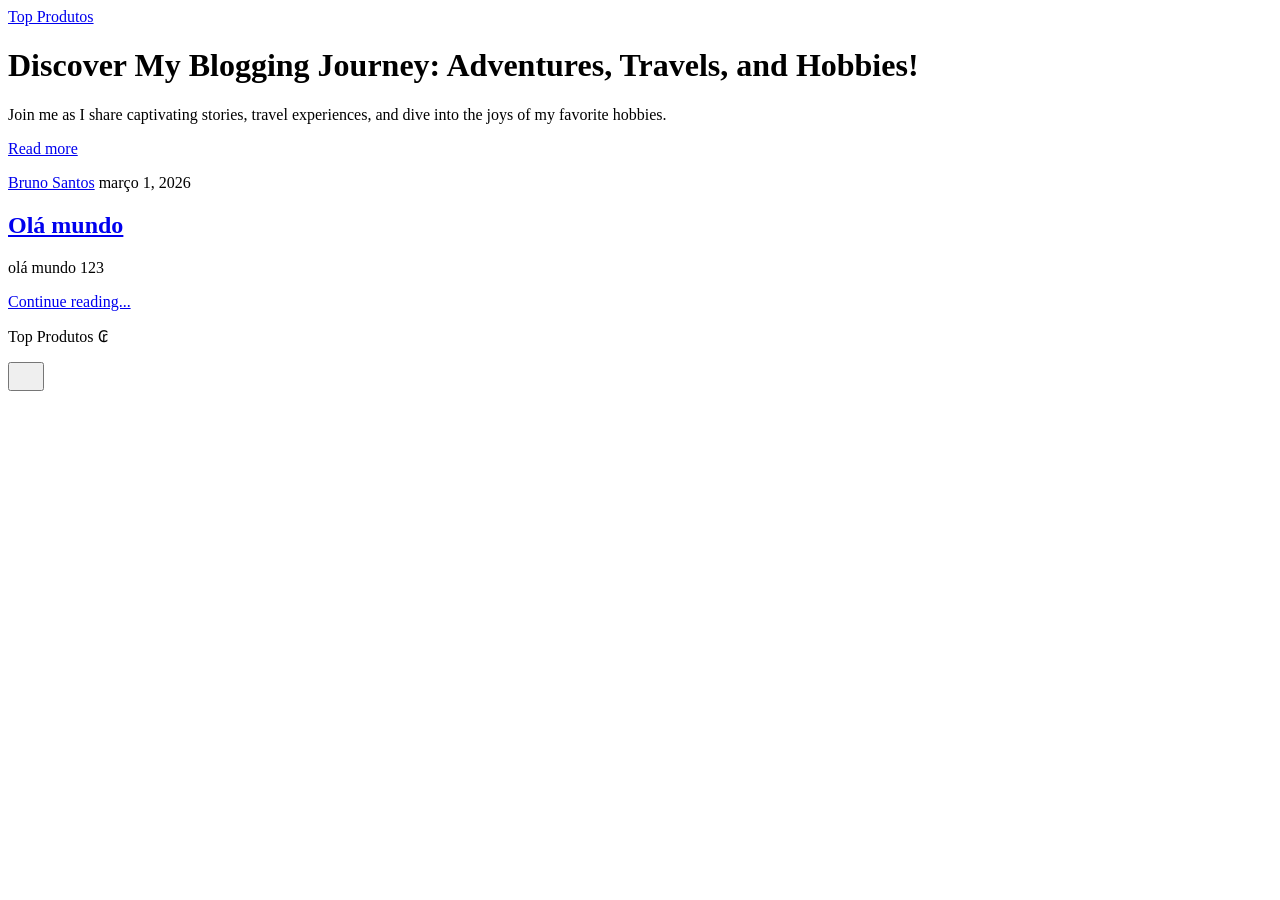
<file: index.html>
<!DOCTYPE html><html lang="pt-br"><head><meta charset="utf-8"><meta http-equiv="X-UA-Compatible" content="IE=edge"><meta name="viewport" content="width=device-width,initial-scale=1"><title>Top Produtos</title><meta name="generator" content="Publii Open-Source CMS for Static Site"><link rel="canonical" href="https://topprodutos.eband.com.br/"><link rel="alternate" type="application/atom+xml" href="https://topprodutos.eband.com.br/feed.xml" title="Top Produtos - RSS"><link rel="alternate" type="application/json" href="https://topprodutos.eband.com.br/feed.json" title="Top Produtos - JSON"><meta property="og:title" content="Top Produtos"><meta property="og:site_name" content="Top Produtos"><meta property="og:description" content=""><meta property="og:url" content="https://topprodutos.eband.com.br/"><meta property="og:type" content="website"><link rel="preload" href="https://topprodutos.eband.com.br/assets/dynamic/fonts/montserrat/montserrat.woff2" as="font" type="font/woff2" crossorigin><link rel="stylesheet" href="https://topprodutos.eband.com.br/assets/css/style.css?v=001463859abb024b64fbb81a0ef6abdf"><script type="application/ld+json">{"@context":"http://schema.org","@type":"Organization","name":"Top Produtos","url":"https://topprodutos.eband.com.br/"}</script><noscript><style>img[loading] {
                    opacity: 1;
                }</style></noscript></head><body class="home-template"><header class="top js-header"><a class="logo" href="https://topprodutos.eband.com.br/">Top Produtos</a></header><main><div class="hero hero--noimage"><header class="hero__content"><div class="wrapper"><h1>Discover My Blogging Journey: Adventures, Travels, and Hobbies!</h1><p>Join me as I share captivating stories, travel experiences, and dive into the joys of my favorite hobbies.</p><p><a href="#" class="btn">Read more</a></p></div></header></div><div class="wrapper feed"><article class="feed__item feed__item--centered"><div class="feed__content"><header><div class="feed__meta"><a href="https://topprodutos.eband.com.br/authors/bruno-santos/" class="feed__author">Bruno Santos</a> <time datetime="2026-03-01T22:27" class="feed__date">março 1, 2026</time></div><h2 class="feed__title"><a href="https://topprodutos.eband.com.br/ola-mundo.html">Olá mundo</a></h2></header><p>olá mundo 123</p><a href="https://topprodutos.eband.com.br/ola-mundo.html" class="readmore feed__readmore">Continue reading...</a></div></article></div></main><footer class="footer"><div class="wrapper"><div class="footer__copyright"><p>Top Produtos ₢</p></div><button id="backToTop" class="footer__bttop" aria-label="Back to top" title="Back to top"><svg width="20" height="20"><use xlink:href="https://topprodutos.eband.com.br/assets/svg/svg-map.svg#toparrow"/></svg></button></div></footer><script defer="defer" src="https://topprodutos.eband.com.br/assets/js/scripts.min.js?v=d0fc1030089a37f93a2d51bf6d07565c"></script><script>window.publiiThemeMenuConfig={mobileMenuMode:'sidebar',animationSpeed:300,submenuWidth: 'auto',doubleClickTime:500,mobileMenuExpandableSubmenus:true,relatedContainerForOverlayMenuSelector:'.top'};</script><script>var images = document.querySelectorAll('img[loading]');
        for (var i = 0; i < images.length; i++) {
            if (images[i].complete) {
                images[i].classList.add('is-loaded');
            } else {
                images[i].addEventListener('load', function () {
                    this.classList.add('is-loaded');
                }, false);
            }
        }</script></body></html>
</file>
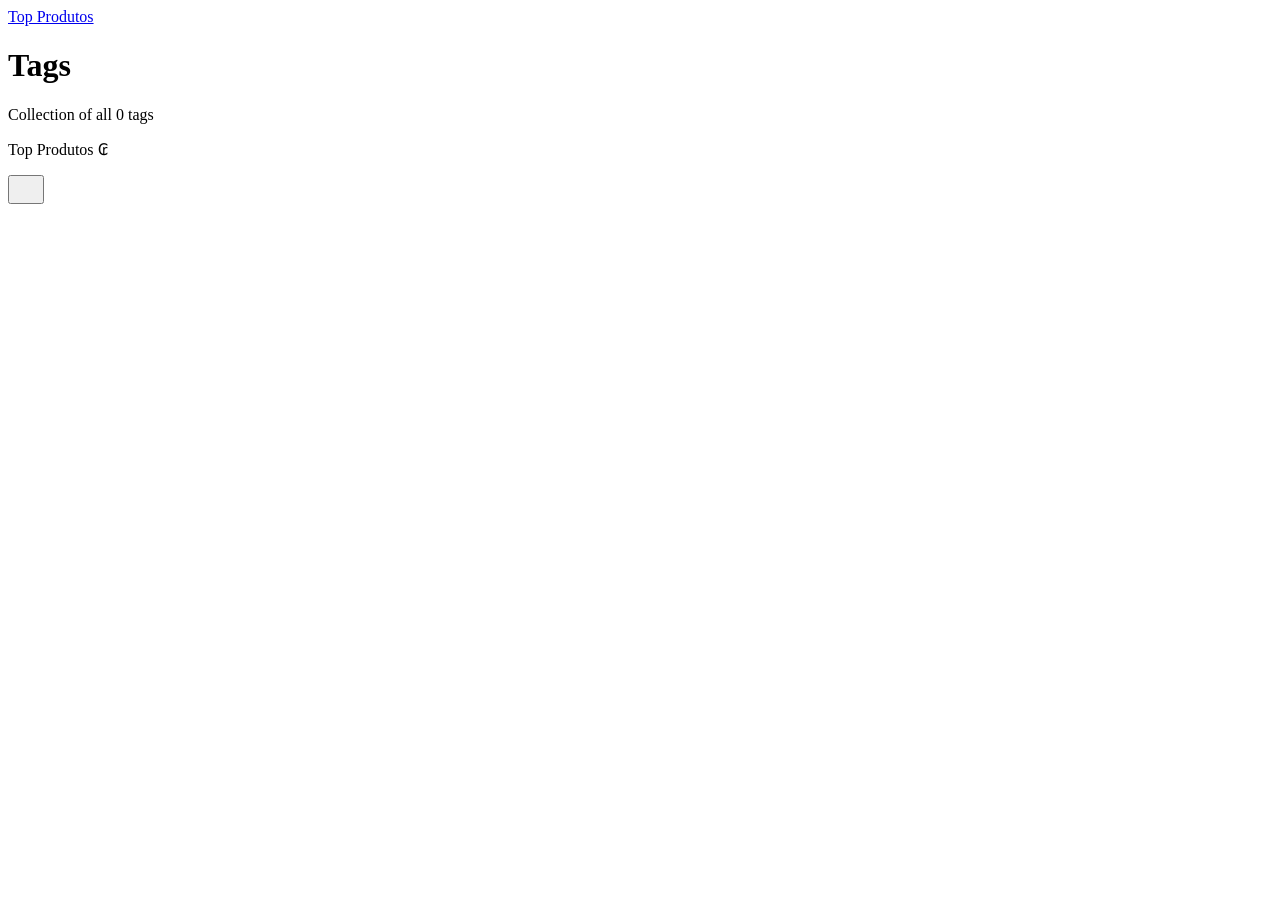
<file: tags/index.html>
<!DOCTYPE html><html lang="pt-br"><head><meta charset="utf-8"><meta http-equiv="X-UA-Compatible" content="IE=edge"><meta name="viewport" content="width=device-width,initial-scale=1"><title>All tags - Top Produtos</title><meta name="robots" content="noindex, follow"><meta name="generator" content="Publii Open-Source CMS for Static Site"><link rel="alternate" type="application/atom+xml" href="https://topprodutos.eband.com.br/feed.xml" title="Top Produtos - RSS"><link rel="alternate" type="application/json" href="https://topprodutos.eband.com.br/feed.json" title="Top Produtos - JSON"><meta property="og:title" content="Top Produtos"><meta property="og:site_name" content="Top Produtos"><meta property="og:description" content=""><meta property="og:url" content="https://topprodutos.eband.com.br/tags/"><meta property="og:type" content="website"><link rel="preload" href="https://topprodutos.eband.com.br/assets/dynamic/fonts/montserrat/montserrat.woff2" as="font" type="font/woff2" crossorigin><link rel="stylesheet" href="https://topprodutos.eband.com.br/assets/css/style.css?v=001463859abb024b64fbb81a0ef6abdf"><script type="application/ld+json">{"@context":"http://schema.org","@type":"Organization","name":"Top Produtos","url":"https://topprodutos.eband.com.br/"}</script><noscript><style>img[loading] {
                    opacity: 1;
                }</style></noscript></head><body class="tags-template"><header class="top js-header"><a class="logo" href="https://topprodutos.eband.com.br/">Top Produtos</a></header><main class="page page--tags"><div class="hero hero--noimage"><header class="hero__content"><div class="wrapper"><h1>Tags</h1><p class="page__desc">Collection of all 0 tags</p></div></header></div><div class="wrapper"><ul class="feed feed--grid"></ul></div></main><footer class="footer"><div class="wrapper"><div class="footer__copyright"><p>Top Produtos ₢</p></div><button id="backToTop" class="footer__bttop" aria-label="Back to top" title="Back to top"><svg width="20" height="20"><use xlink:href="https://topprodutos.eband.com.br/assets/svg/svg-map.svg#toparrow"/></svg></button></div></footer><script defer="defer" src="https://topprodutos.eband.com.br/assets/js/scripts.min.js?v=d0fc1030089a37f93a2d51bf6d07565c"></script><script>window.publiiThemeMenuConfig={mobileMenuMode:'sidebar',animationSpeed:300,submenuWidth: 'auto',doubleClickTime:500,mobileMenuExpandableSubmenus:true,relatedContainerForOverlayMenuSelector:'.top'};</script><script>var images = document.querySelectorAll('img[loading]');
        for (var i = 0; i < images.length; i++) {
            if (images[i].complete) {
                images[i].classList.add('is-loaded');
            } else {
                images[i].addEventListener('load', function () {
                    this.classList.add('is-loaded');
                }, false);
            }
        }</script></body></html>
</file>
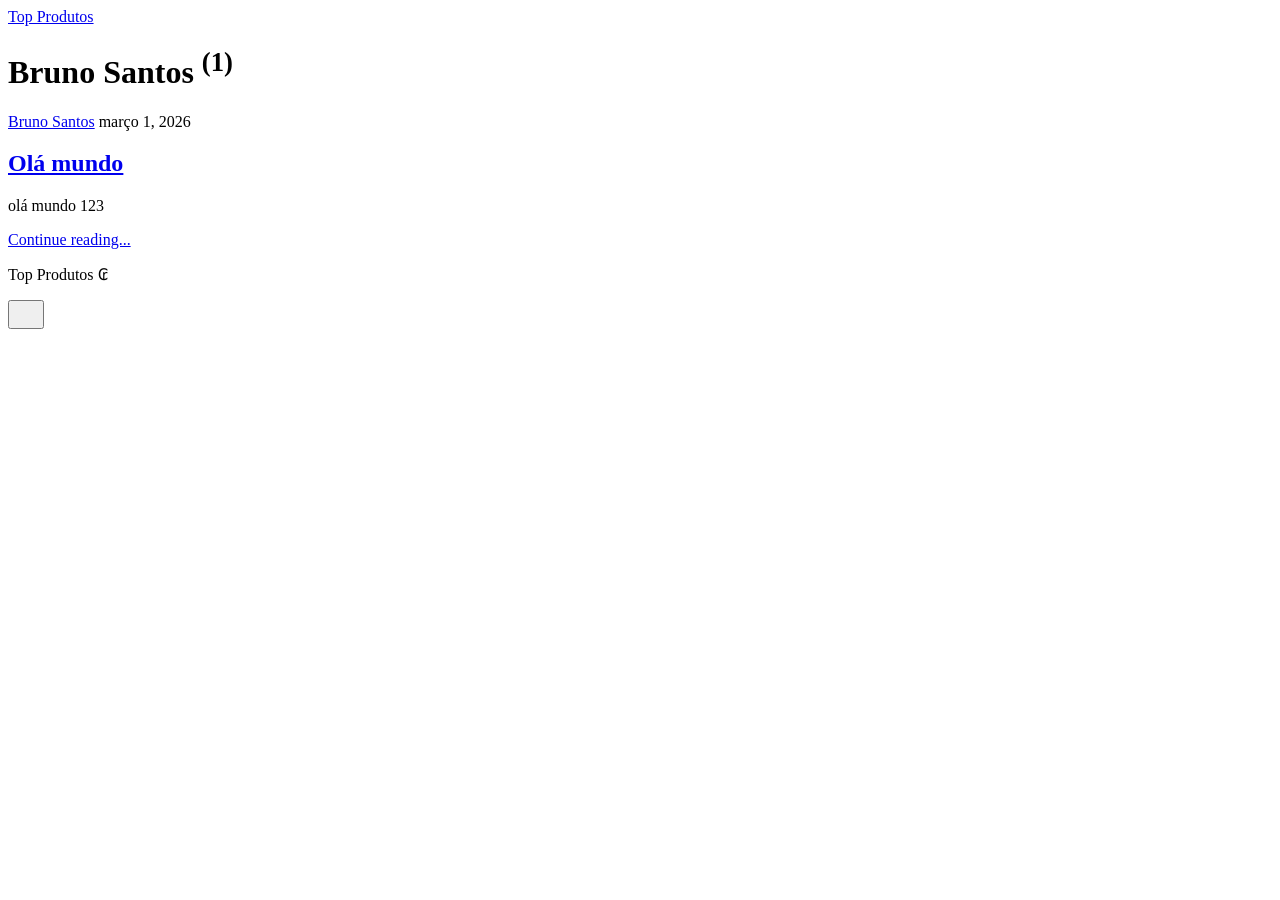
<file: authors/bruno-santos/index.html>
<!DOCTYPE html><html lang="pt-br"><head><meta charset="utf-8"><meta http-equiv="X-UA-Compatible" content="IE=edge"><meta name="viewport" content="width=device-width,initial-scale=1"><title>Author: Bruno Santos - Top Produtos</title><meta name="robots" content="noindex, follow"><meta name="generator" content="Publii Open-Source CMS for Static Site"><link rel="alternate" type="application/atom+xml" href="https://topprodutos.eband.com.br/feed.xml" title="Top Produtos - RSS"><link rel="alternate" type="application/json" href="https://topprodutos.eband.com.br/feed.json" title="Top Produtos - JSON"><meta property="og:title" content="Bruno Santos"><meta property="og:site_name" content="Top Produtos"><meta property="og:description" content=""><meta property="og:url" content="https://topprodutos.eband.com.br/authors/bruno-santos/"><meta property="og:type" content="website"><link rel="preload" href="https://topprodutos.eband.com.br/assets/dynamic/fonts/montserrat/montserrat.woff2" as="font" type="font/woff2" crossorigin><link rel="stylesheet" href="https://topprodutos.eband.com.br/assets/css/style.css?v=001463859abb024b64fbb81a0ef6abdf"><script type="application/ld+json">{"@context":"http://schema.org","@type":"Organization","name":"Top Produtos","url":"https://topprodutos.eband.com.br/"}</script><noscript><style>img[loading] {
                    opacity: 1;
                }</style></noscript></head><body class="author-template"><header class="top js-header"><a class="logo" href="https://topprodutos.eband.com.br/">Top Produtos</a></header><main class="page page--author"><div class="hero hero--noimage"><header class="hero__content"><div class="wrapper page--author__wrapper"><div><h1>Bruno Santos <sup>(1)</sup></h1></div></div></header></div><div class="wrapper feed"><article class="feed__item feed__item--centered"><div class="feed__content"><header><div class="feed__meta"><a href="https://topprodutos.eband.com.br/authors/bruno-santos/" class="feed__author">Bruno Santos</a> <time datetime="2026-03-01T22:27" class="feed__date">março 1, 2026</time></div><h2 class="feed__title"><a href="https://topprodutos.eband.com.br/ola-mundo.html">Olá mundo</a></h2></header><p>olá mundo 123</p><a href="https://topprodutos.eband.com.br/ola-mundo.html" class="readmore feed__readmore">Continue reading...</a></div></article></div></main><footer class="footer"><div class="wrapper"><div class="footer__copyright"><p>Top Produtos ₢</p></div><button id="backToTop" class="footer__bttop" aria-label="Back to top" title="Back to top"><svg width="20" height="20"><use xlink:href="https://topprodutos.eband.com.br/assets/svg/svg-map.svg#toparrow"/></svg></button></div></footer><script defer="defer" src="https://topprodutos.eband.com.br/assets/js/scripts.min.js?v=d0fc1030089a37f93a2d51bf6d07565c"></script><script>window.publiiThemeMenuConfig={mobileMenuMode:'sidebar',animationSpeed:300,submenuWidth: 'auto',doubleClickTime:500,mobileMenuExpandableSubmenus:true,relatedContainerForOverlayMenuSelector:'.top'};</script><script>var images = document.querySelectorAll('img[loading]');
        for (var i = 0; i < images.length; i++) {
            if (images[i].complete) {
                images[i].classList.add('is-loaded');
            } else {
                images[i].addEventListener('load', function () {
                    this.classList.add('is-loaded');
                }, false);
            }
        }</script></body></html>
</file>
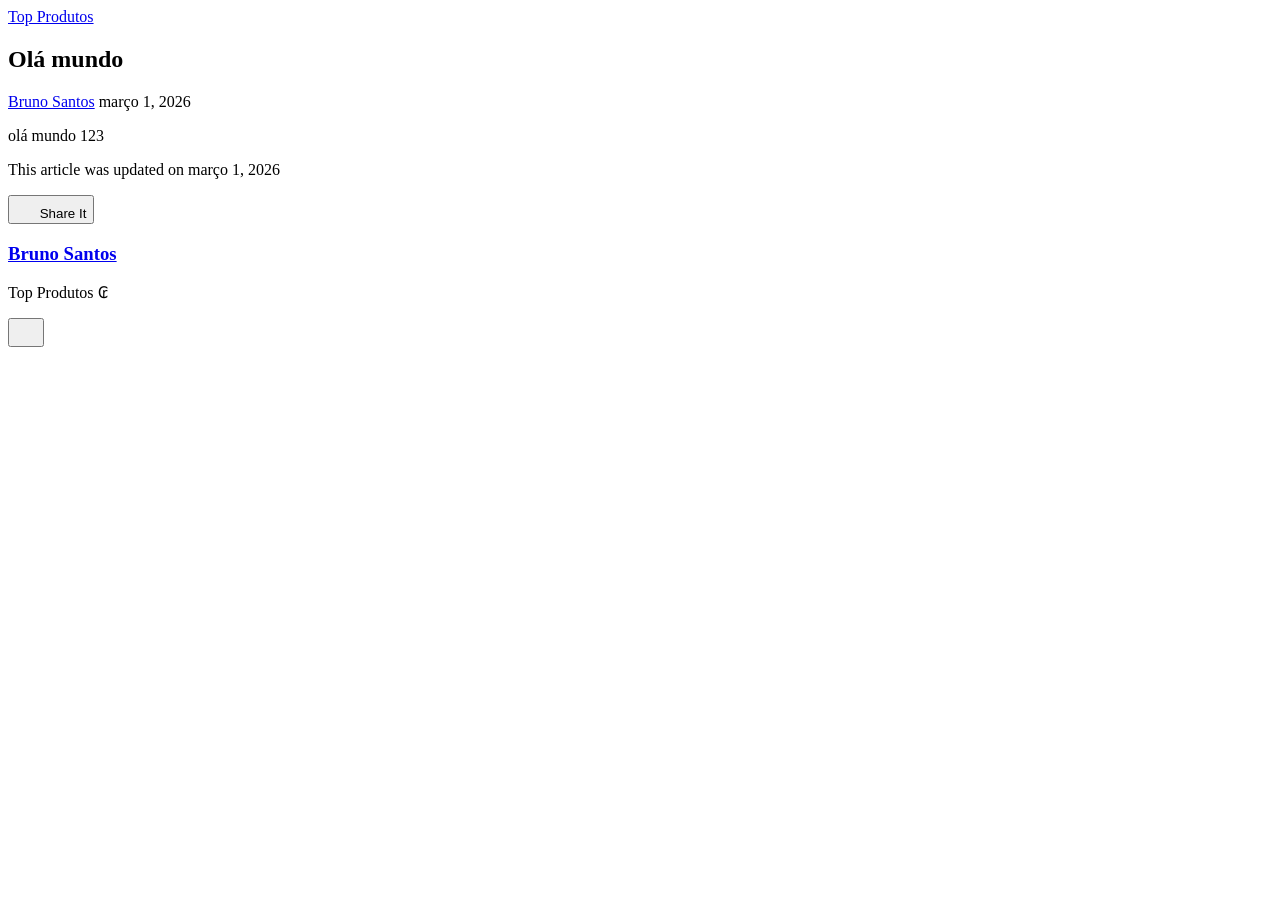
<file: ola-mundo.html>
<!DOCTYPE html><html lang="pt-br"><head><meta charset="utf-8"><meta http-equiv="X-UA-Compatible" content="IE=edge"><meta name="viewport" content="width=device-width,initial-scale=1"><title>Olá mundo - Top Produtos</title><meta name="description" content="olá mundo 123"><meta name="generator" content="Publii Open-Source CMS for Static Site"><link rel="canonical" href="https://topprodutos.eband.com.br/ola-mundo.html"><link rel="alternate" type="application/atom+xml" href="https://topprodutos.eband.com.br/feed.xml" title="Top Produtos - RSS"><link rel="alternate" type="application/json" href="https://topprodutos.eband.com.br/feed.json" title="Top Produtos - JSON"><meta property="og:title" content="Olá mundo"><meta property="og:site_name" content="Top Produtos"><meta property="og:description" content="olá mundo 123"><meta property="og:url" content="https://topprodutos.eband.com.br/ola-mundo.html"><meta property="og:type" content="article"><link rel="preload" href="https://topprodutos.eband.com.br/assets/dynamic/fonts/montserrat/montserrat.woff2" as="font" type="font/woff2" crossorigin><link rel="stylesheet" href="https://topprodutos.eband.com.br/assets/css/style.css?v=001463859abb024b64fbb81a0ef6abdf"><script type="application/ld+json">{"@context":"http://schema.org","@type":"Article","mainEntityOfPage":{"@type":"WebPage","@id":"https://topprodutos.eband.com.br/ola-mundo.html"},"headline":"Olá mundo","datePublished":"2026-03-01T22:27-03:00","dateModified":"2026-03-01T22:27-03:00","description":"olá mundo 123","author":{"@type":"Person","name":"Bruno Santos","url":"https://topprodutos.eband.com.br/authors/bruno-santos/"},"publisher":{"@type":"Organization","name":"Bruno Santos"}}</script><noscript><style>img[loading] {
                    opacity: 1;
                }</style></noscript></head><body class="post-template"><header class="top js-header"><a class="logo" href="https://topprodutos.eband.com.br/">Top Produtos</a></header><main class="post"><article class="content"><div class="hero hero--noimage"><header class="hero__content"><div class="wrapper"><h1>Olá mundo</h1><div class="feed__meta content__meta"><a href="https://topprodutos.eband.com.br/authors/bruno-santos/" class="feed__author">Bruno Santos</a> <time datetime="2026-03-01T22:27" class="feed__date">março 1, 2026</time></div></div></header></div><div class="entry-wrapper content__entry"><p>olá mundo 123</p></div><footer class="content__footer"><div class="entry-wrapper"><p class="content__updated">This article was updated on março 1, 2026</p><div class="content__actions"><div class="content__share"><button class="btn--icon content__share-button js-content__share-button"><svg width="20" height="20" aria-hidden="true"><use xlink:href="https://topprodutos.eband.com.br/assets/svg/svg-map.svg#share"></use></svg> <span>Share It</span></button><div class="content__share-popup js-content__share-popup"></div></div></div><div class="content__bio bio"><div><h3 class="h4 bio__name"><a href="https://topprodutos.eband.com.br/authors/bruno-santos/" rel="author">Bruno Santos</a></h3></div></div></div></footer></article></main><footer class="footer footer--glued"><div class="wrapper"><div class="footer__copyright"><p>Top Produtos ₢</p></div><button id="backToTop" class="footer__bttop" aria-label="Back to top" title="Back to top"><svg width="20" height="20"><use xlink:href="https://topprodutos.eband.com.br/assets/svg/svg-map.svg#toparrow"/></svg></button></div></footer><script defer="defer" src="https://topprodutos.eband.com.br/assets/js/scripts.min.js?v=d0fc1030089a37f93a2d51bf6d07565c"></script><script>window.publiiThemeMenuConfig={mobileMenuMode:'sidebar',animationSpeed:300,submenuWidth: 'auto',doubleClickTime:500,mobileMenuExpandableSubmenus:true,relatedContainerForOverlayMenuSelector:'.top'};</script><script>var images = document.querySelectorAll('img[loading]');
        for (var i = 0; i < images.length; i++) {
            if (images[i].complete) {
                images[i].classList.add('is-loaded');
            } else {
                images[i].addEventListener('load', function () {
                    this.classList.add('is-loaded');
                }, false);
            }
        }</script></body></html>
</file>
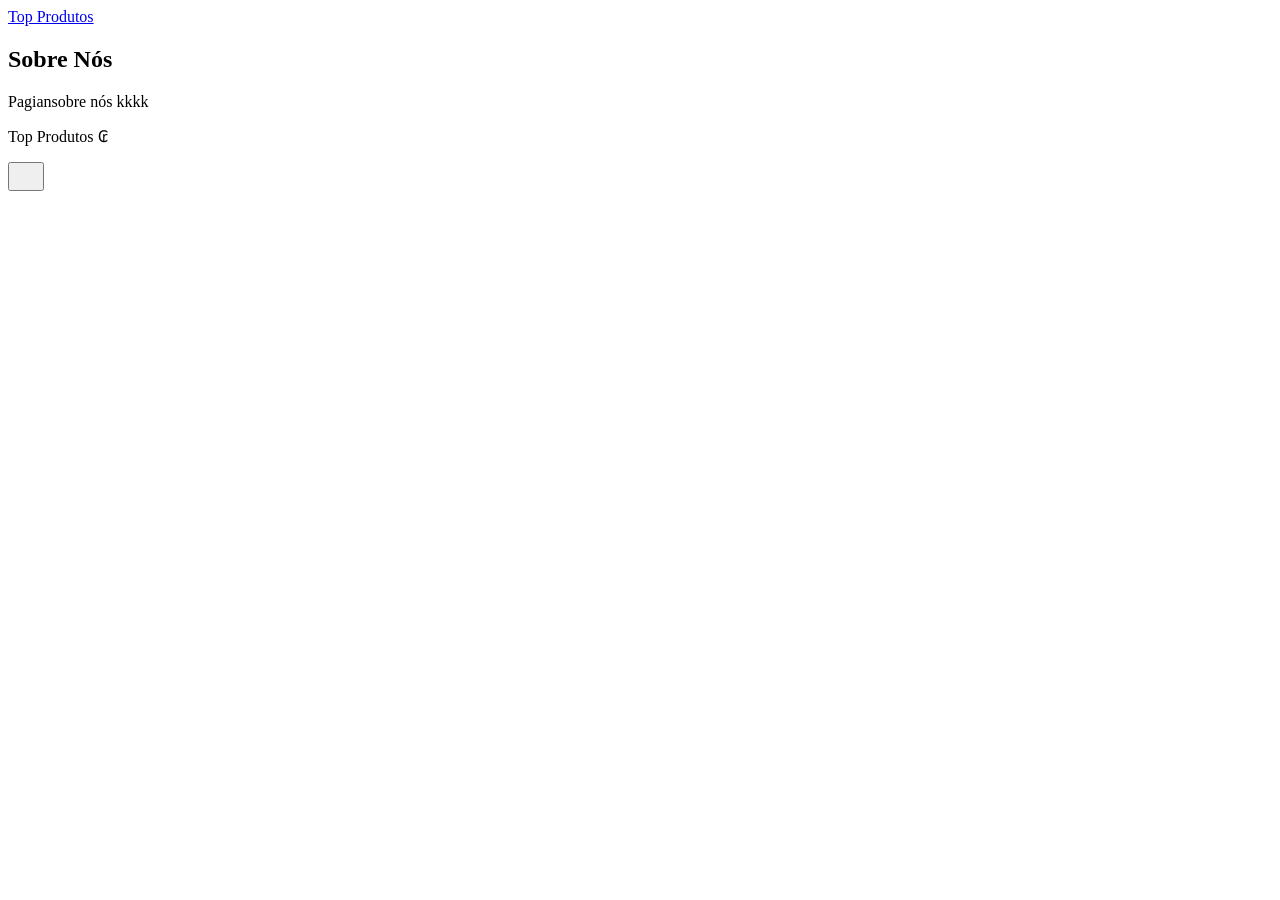
<file: sobre-nos.html>
<!DOCTYPE html><html lang="pt-br"><head><meta charset="utf-8"><meta http-equiv="X-UA-Compatible" content="IE=edge"><meta name="viewport" content="width=device-width,initial-scale=1"><title>Sobre Nós - Top Produtos</title><meta name="description" content="Pagiansobre nós kkkk"><meta name="generator" content="Publii Open-Source CMS for Static Site"><link rel="canonical" href="https://topprodutos.eband.com.br/sobre-nos.html"><link rel="alternate" type="application/atom+xml" href="https://topprodutos.eband.com.br/feed.xml" title="Top Produtos - RSS"><link rel="alternate" type="application/json" href="https://topprodutos.eband.com.br/feed.json" title="Top Produtos - JSON"><meta property="og:title" content="Sobre Nós"><meta property="og:site_name" content="Top Produtos"><meta property="og:description" content="Pagiansobre nós kkkk"><meta property="og:url" content="https://topprodutos.eband.com.br/sobre-nos.html"><meta property="og:type" content="article"><link rel="preload" href="https://topprodutos.eband.com.br/assets/dynamic/fonts/montserrat/montserrat.woff2" as="font" type="font/woff2" crossorigin><link rel="stylesheet" href="https://topprodutos.eband.com.br/assets/css/style.css?v=001463859abb024b64fbb81a0ef6abdf"><script type="application/ld+json">{"@context":"http://schema.org","@type":"Article","mainEntityOfPage":{"@type":"WebPage","@id":"https://topprodutos.eband.com.br/sobre-nos.html"},"headline":"Sobre Nós","datePublished":"2026-03-01T23:16-03:00","dateModified":"2026-03-01T23:16-03:00","description":"Pagiansobre nós kkkk","author":{"@type":"Person","name":"Bruno Santos","url":"https://topprodutos.eband.com.br/authors/bruno-santos/"},"publisher":{"@type":"Organization","name":"Bruno Santos"}}</script><noscript><style>img[loading] {
                    opacity: 1;
                }</style></noscript></head><body class="page-template"><header class="top js-header"><a class="logo" href="https://topprodutos.eband.com.br/">Top Produtos</a></header><main class="page"><article class="content"><div class="hero hero--noimage"><header class="hero__content"><div class="wrapper"><h1>Sobre Nós</h1></div></header></div><div class="entry-wrapper content__entry"><p>Pagiansobre nós kkkk</p></div></article></main><footer class="footer"><div class="wrapper"><div class="footer__copyright"><p>Top Produtos ₢</p></div><button id="backToTop" class="footer__bttop" aria-label="Back to top" title="Back to top"><svg width="20" height="20"><use xlink:href="https://topprodutos.eband.com.br/assets/svg/svg-map.svg#toparrow"/></svg></button></div></footer><script defer="defer" src="https://topprodutos.eband.com.br/assets/js/scripts.min.js?v=d0fc1030089a37f93a2d51bf6d07565c"></script><script>window.publiiThemeMenuConfig={mobileMenuMode:'sidebar',animationSpeed:300,submenuWidth: 'auto',doubleClickTime:500,mobileMenuExpandableSubmenus:true,relatedContainerForOverlayMenuSelector:'.top'};</script><script>var images = document.querySelectorAll('img[loading]');
        for (var i = 0; i < images.length; i++) {
            if (images[i].complete) {
                images[i].classList.add('is-loaded');
            } else {
                images[i].addEventListener('load', function () {
                    this.classList.add('is-loaded');
                }, false);
            }
        }</script></body></html>
</file>
